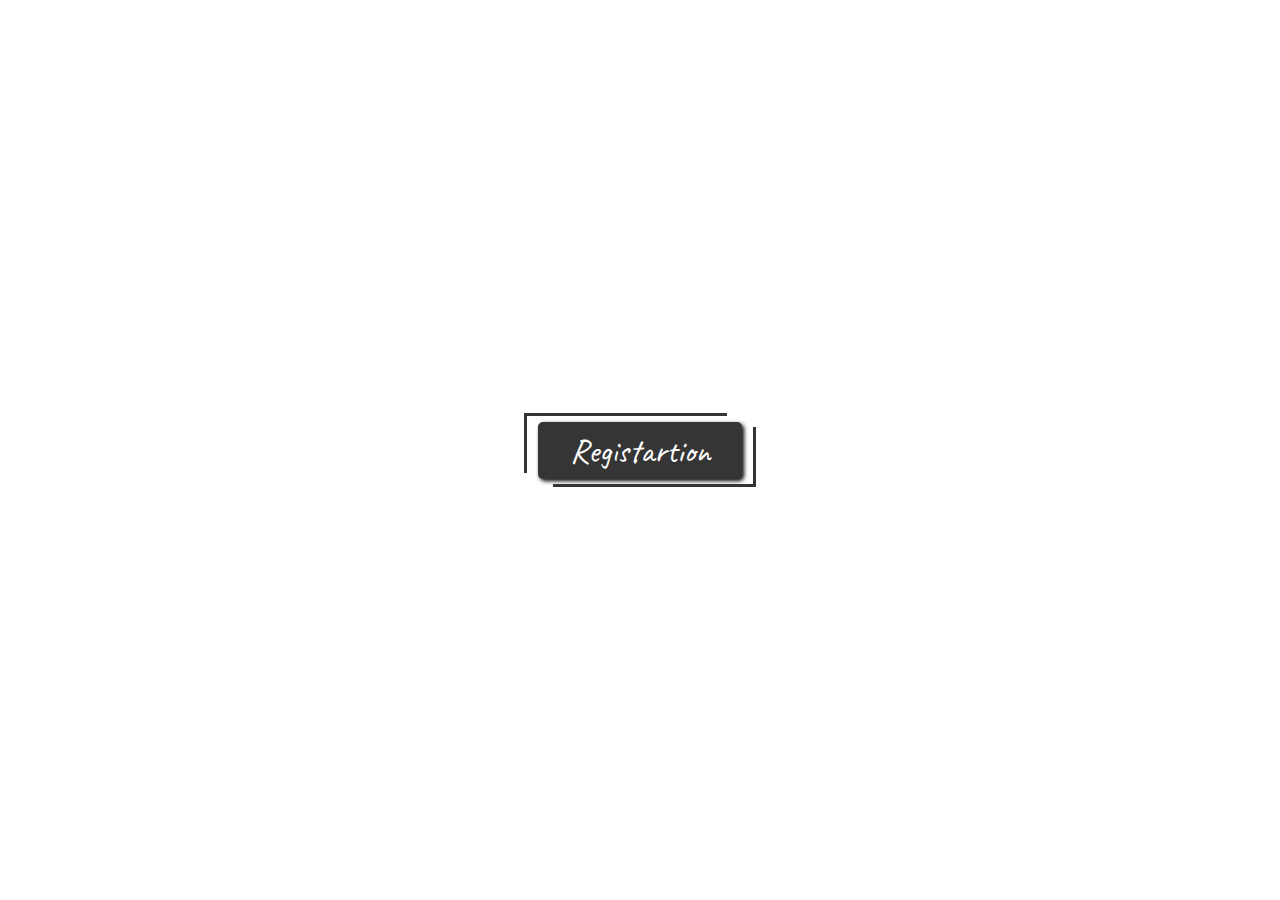
<file: buttton animation/index.html>
<!DOCTYPE html>
<html lang="en">
<head>
    <meta charset="UTF-8">
    <meta http-equiv="X-UA-Compatible" content="IE=edge">
    <meta name="viewport" content="width=device-width, initial-scale=1.0">
    <title>Document</title>
    <link rel="stylesheet" href="style.css">
    <link rel="stylesheet" href="https://cdnjs.cloudflare.com/ajax/libs/font-awesome/6.2.1/css/all.min.css" integrity="sha512-MV7K8+y+gLIBoVD59lQIYicR65iaqukzvf/nwasF0nqhPay5w/9lJmVM2hMDcnK1OnMGCdVK+iQrJ7lzPJQd1w==" crossorigin="anonymous" referrerpolicy="no-referrer" />
</head>
<body>
    <button class="btn">Registartion</button>
</body>
</html>
</file>
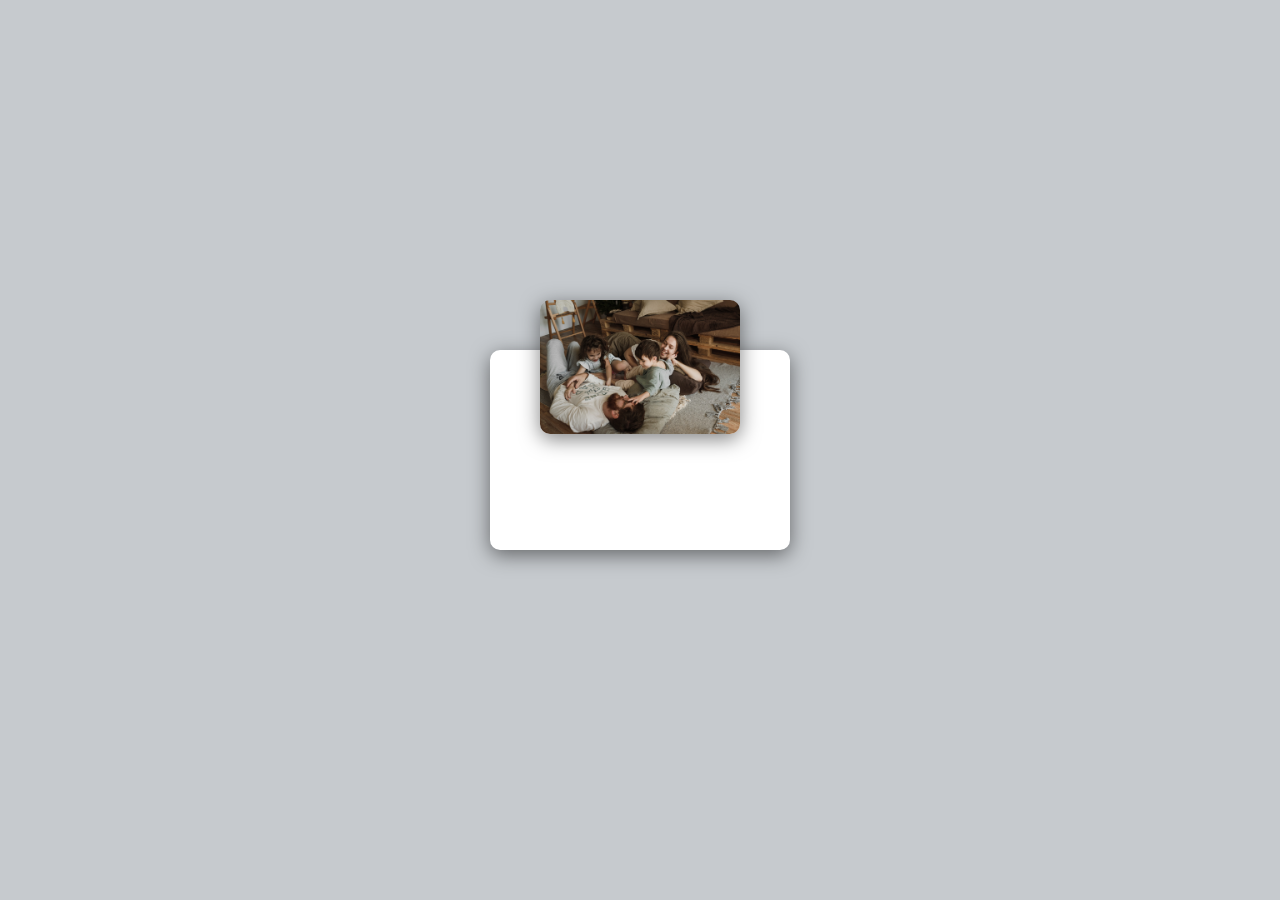
<file: cards animation/index.html>
<!DOCTYPE html>
<html lang="en">
<head>
    <meta charset="UTF-8">
    <meta http-equiv="X-UA-Compatible" content="IE=edge">
    <meta name="viewport" content="width=device-width, initial-scale=1.0">
    <title>Document</title>
    <link rel="stylesheet" href="style.css">
</head>
<body>
    <div class="card">
        <div class="img-con">
         <img src="family img.jpg" alt="">
        </div>
        <div class="content">
          <h2>Keep Smiling</h2>
          <p>Lorem ipsum dolor sit amet consectetur adipisicing elit. Nam vel, officiis non et expedita similique facilis quisquam ducimus consectetur maiores. Animi soluta quae est nesciunt culpa illum quis modi voluptates.</p>
        </div>
    </div>
</body>
</html>
</file>
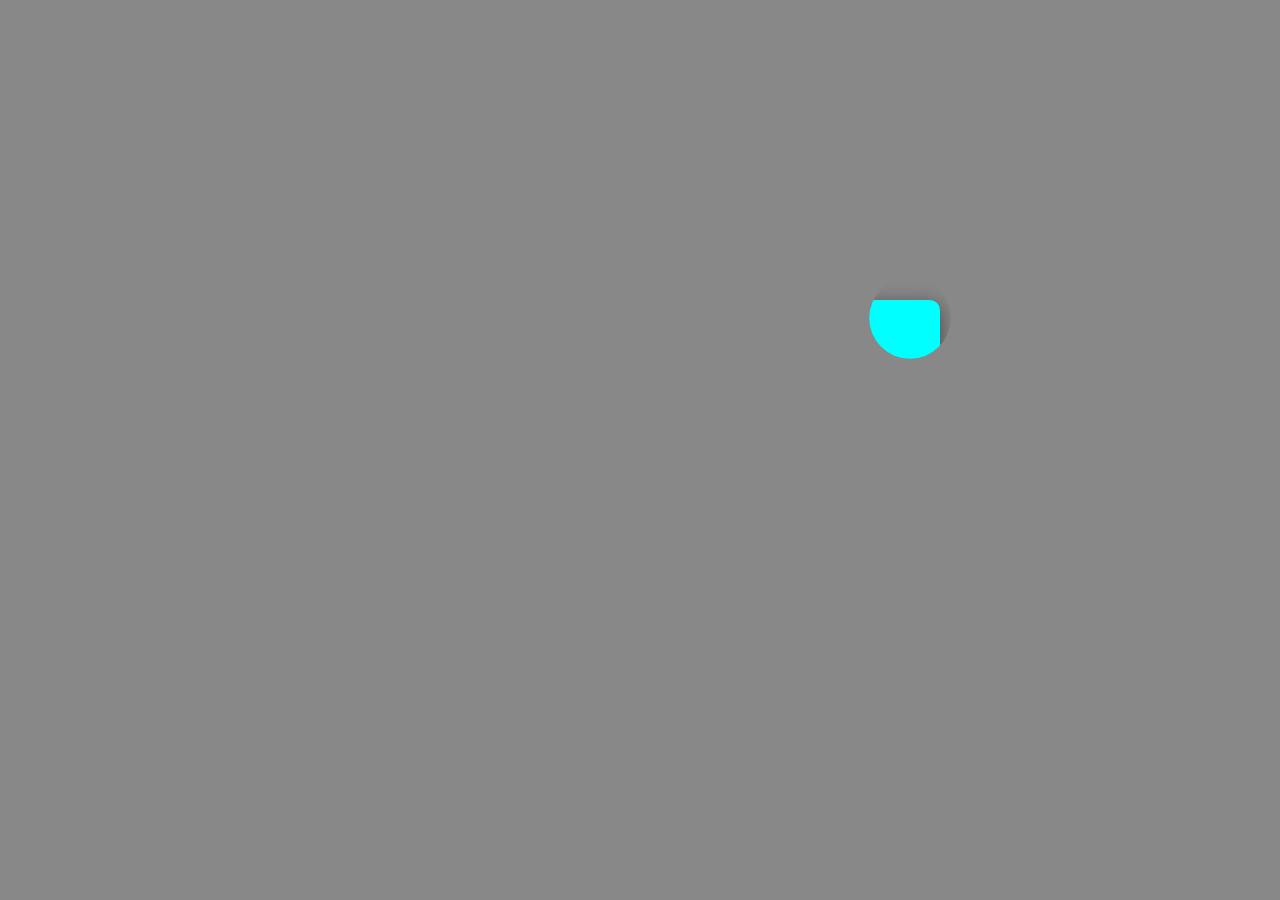
<file: hidecard/index.html>
<!DOCTYPE html>
<html lang="en">
<head>
    <meta charset="UTF-8">
    <meta http-equiv="X-UA-Compatible" content="IE=edge">
    <meta name="viewport" content="width=device-width, initial-scale=1.0">
    <title>Document</title>
    <link rel="stylesheet" href="style.css">
</head>
<body>
    <div class="main-div">
        <h1>This is a hiding card</h1>
        <p>Lorem ipsum dolor sit amet, consectetur adipisicing elit. Consectetur repudiandae nulla nostrum consequuntur incidunt quaerat suscipit dolorum quasi voluptates consequatur! Voluptate quia ratione accusamus sed placeat! Fugit cum libero dignissimos?</p>
        <h3>By Md faiz ahmad</h3>
    </div>
</body>
</html>
</file>
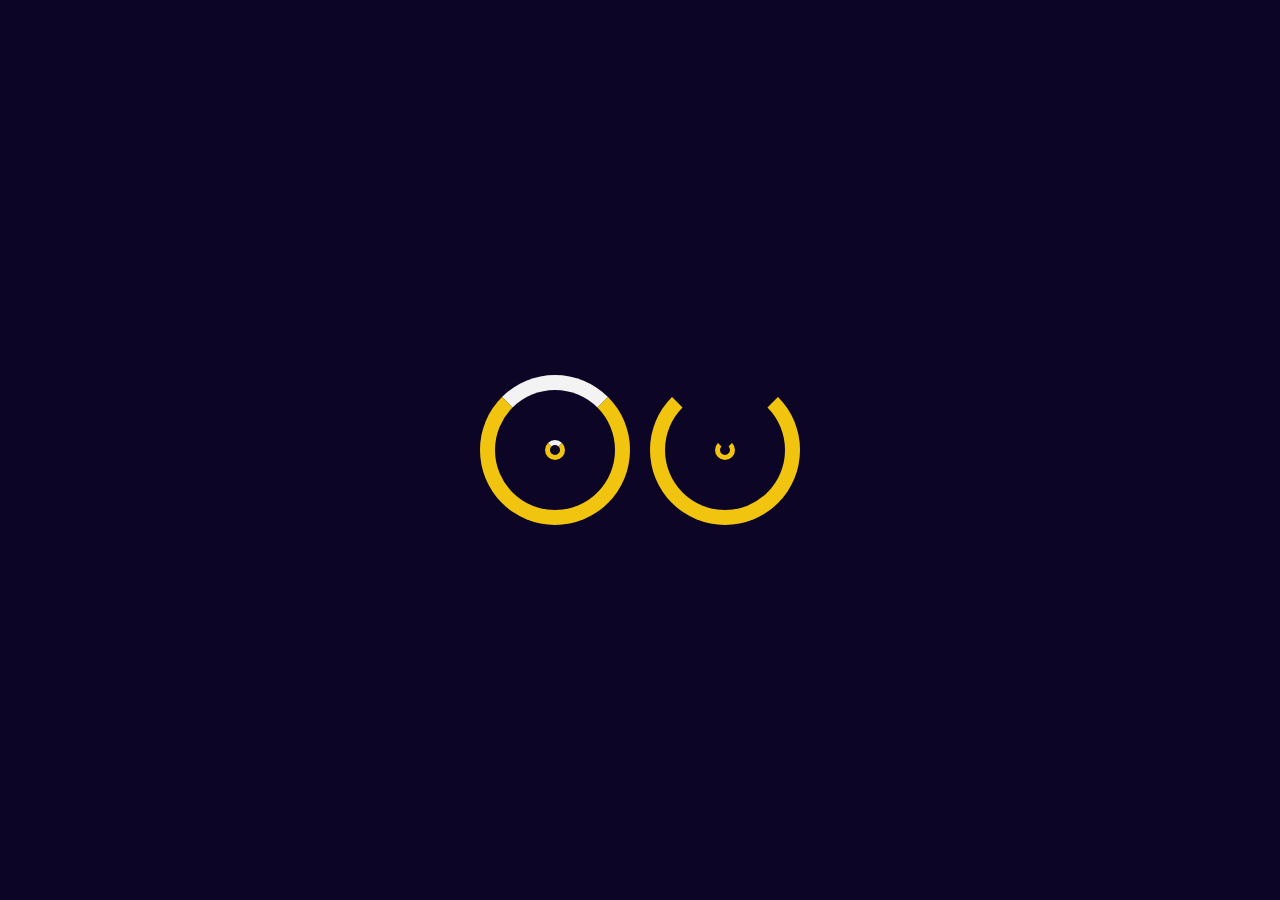
<file: webopen loader/index.html>
<!DOCTYPE html>
<html lang="en">
<head>
    <meta charset="UTF-8">
    <meta http-equiv="X-UA-Compatible" content="IE=edge">
    <meta name="viewport" content="width=device-width, initial-scale=1.0">
    <title>Document</title>
    <link rel="stylesheet" href="style.css">
</head>
<body>
    <div class="container">
        <div class="content">
  <span class="loader">
    <span class="loader2">
    </span>
  </span>
  <span class="loader1">
    <span class="loader3"></span>
  </span>
        </div>
    </div>
</body>
</html>
</file>
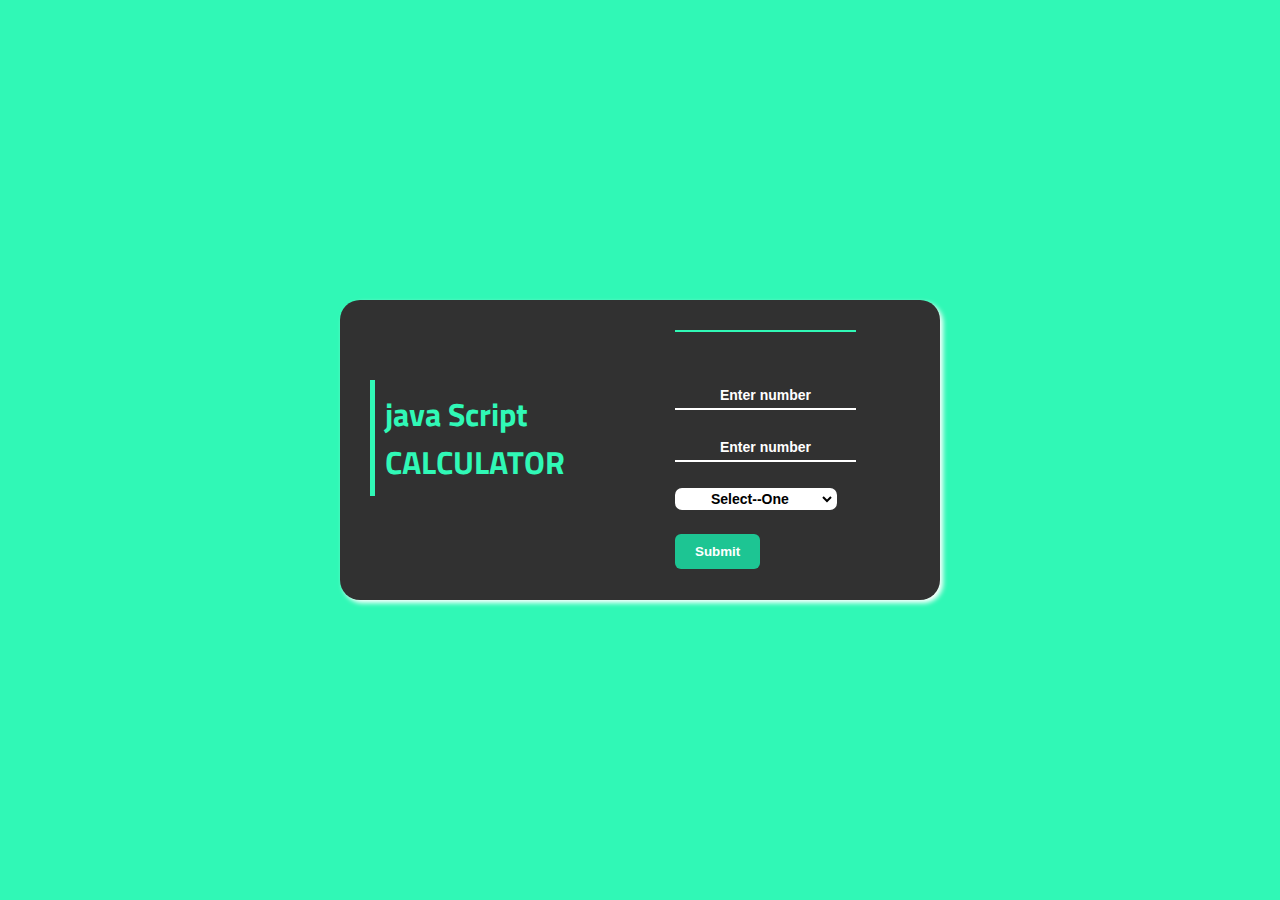
<file: css aniamtions/calculator animation/index.html>
<!DOCTYPE html>
<html lang="en">

<head>
    <meta charset="UTF-8">
    <meta http-equiv="X-UA-Compatible" content="IE=edge">
    <meta name="viewport" content="width=device-width, initial-scale=1.0">
    <title>Js calculator</title>
    <link rel="apple-touch-icon" sizes="57x57" href="favicon/">
<link rel="icon" type="image/png" sizes="32x32" href="favicon//favicon-32x32.png">
<link rel="icon" type="image/png" sizes="96x96" href="favicon//favicon-96x96.png">
<link rel="icon" type="image/png" sizes="16x16" href="favicon//favicon-16x16.png">

    <link
        href="https://fonts.googleapis.com/css2?family=Lato:wght@100&family=Patrick+Hand&family=Titillium+Web:wght@300;400;600;700;900&display=swap"
        rel="stylesheet">
    <link rel="stylesheet" href="https://cdnjs.cloudflare.com/ajax/libs/font-awesome/6.2.1/css/all.min.css"
        integrity="sha512-MV7K8+y+gLIBoVD59lQIYicR65iaqukzvf/nwasF0nqhPay5w/9lJmVM2hMDcnK1OnMGCdVK+iQrJ7lzPJQd1w=="
        crossorigin="anonymous" referrerpolicy="no-referrer" />
        <link rel="stylesheet" href="css/style.css">
        <link rel="stylesheet" href="css/responsive.css">
</head>

<body>
    <div class="parent">
        <div class="child">
            <div class="content">
                <h1 class="header"> java Script <i class="fa-brands fa-js"></i><br>CALCULATOR <i class="fa-solid fa-calculator"></i></h1>
            </div>
        
        <div class="content2">
            <div id="para"></div>
            <form action="" onsubmit="setdat()">
                <input type="text" id="num1" placeholder="Enter number"><br><br>
                <input type="text" id="num2" placeholder="Enter number"><br><br>
                <select name="" id="list">
                    <option value="">Select--One</option>
                    <option value="add">ADD</option>
                    <option value="sub">SUB</option>
                    <option value="mult">MULT</option>
                    <option value="div">DIV</option>
                </select><br><br>
                <button type="submit" id="btn" class="btn1">Submit </button>
            </form>
        </div>
    </div>

    </div>
    <script src="js/main.js"></script>
</body>

</html>
</file>
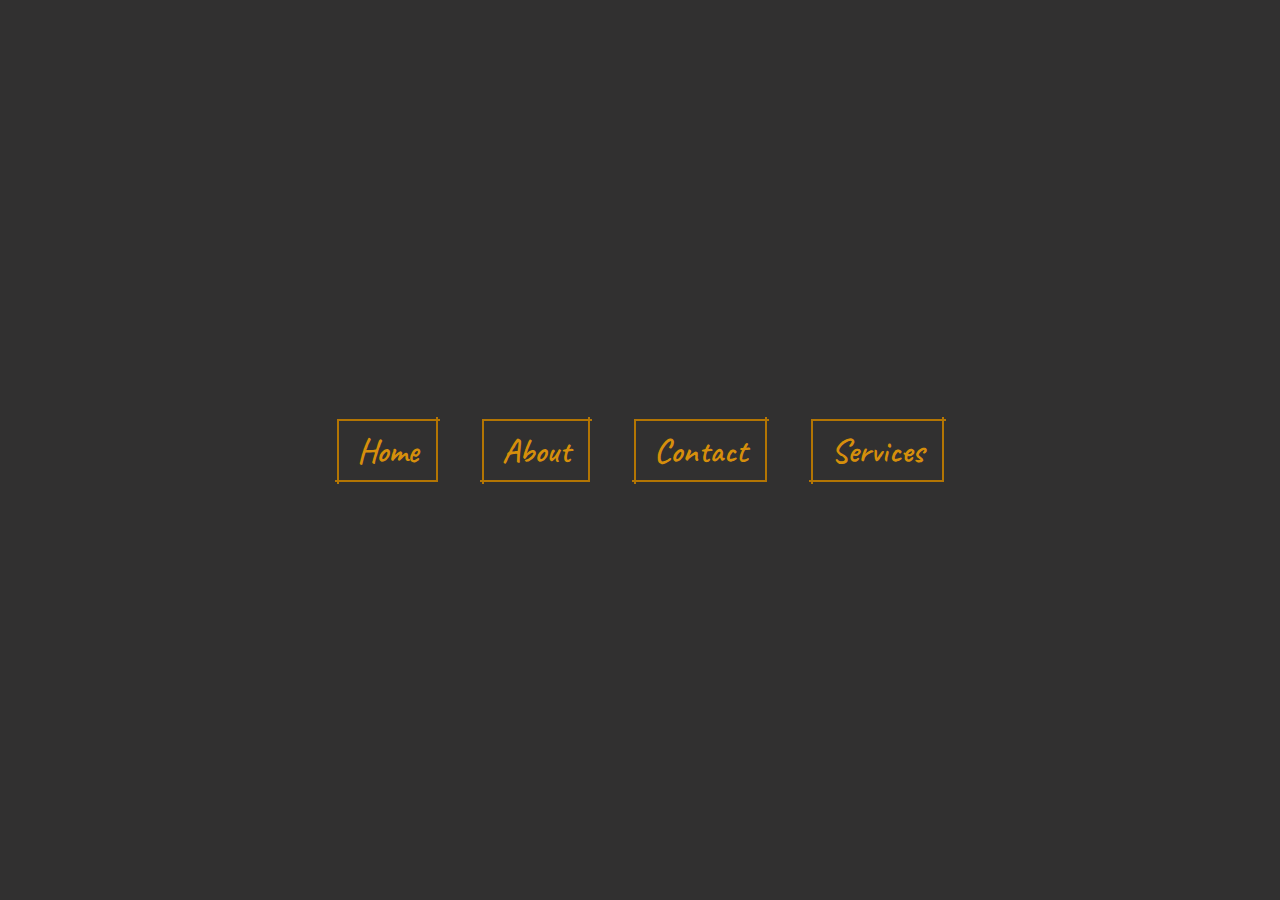
<file: menuanimation/list.html>
<!DOCTYPE html>
<html lang="en">
<head>
    <meta charset="UTF-8">
    <meta http-equiv="X-UA-Compatible" content="IE=edge">
    <meta name="viewport" content="width=device-width, initial-scale=1.0">
    <title>Document</title>
     <link rel="stylesheet" href="list.css">
</head>
<body>
<ul>
    <li>Home</li>
    <li>About</li>
    <li>Contact</li>
    <li>Services</li>
</ul>

</body>
</html>
</file>
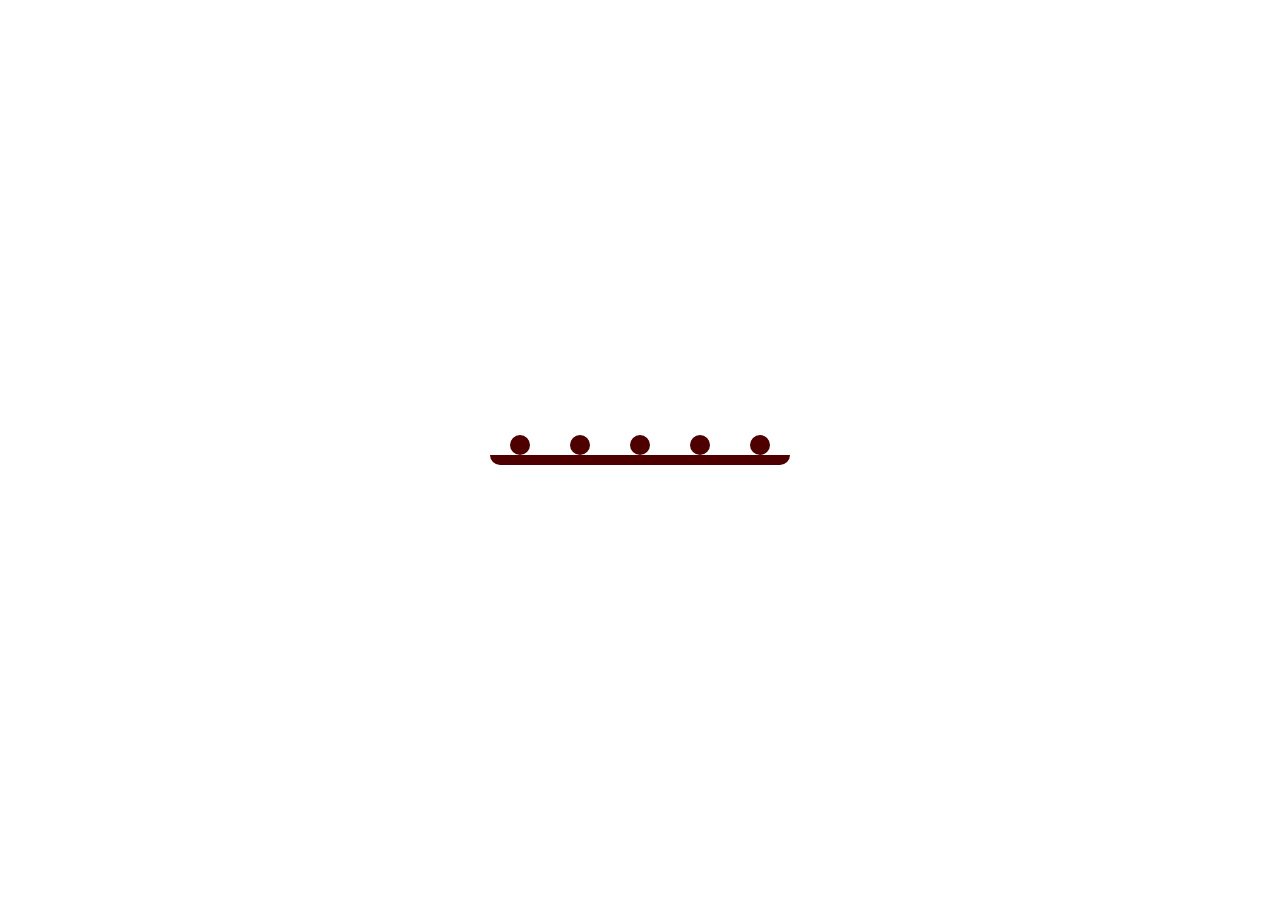
<file: css aniamtions/bouncing animation/bouncing.html>
<!DOCTYPE html>
<html lang="en">
<head>
    <meta charset="UTF-8">
    <meta http-equiv="X-UA-Compatible" content="IE=edge">
    <meta name="viewport" content="width=device-width, initial-scale=1.0">
    <title>Document</title>
    <link rel="stylesheet" href="bouncing.css">
</head>
<body>
<div class="container">
    <ul>
        <li></li>
        <li></li>
        <li></li>
        <li></li>
        <li></li>
    </ul>
</div>
</body>
</html>
</file>
<file: buttton animation/style.css>
@import url('https://fonts.googleapis.com/css2?family=Caveat:wght@400;500;600;700&family=Lato:wght@100&family=Patrick+Hand&family=Roboto:wght@100;300;400;500;700;900&family=Titillium+Web:wght@300;400;600;700;900&display=swap');
*{
    margin: 0;
    padding: 0;
    box-sizing: border-box;
    font-family: 'Caveat', cursive;
}



body{
    width: auto;
    height: 100vh;
    display: grid;
 place-items: center;
}

.btn{
    background-color: rgb(54, 53, 53);
    border: none;
    padding: 5px 30px;
    color: white;
    border: 2px solid  rgb(54, 53, 53);
    font-size: 34px;
    border-radius: 5px;
    transition: all 0.5s ease-in-out;
    box-shadow: 2px 2px 4px black;
    position: relative;
    cursor: pointer;
}
.btn:hover{
  color: rgb(54, 53, 53);
  background-color: transparent;
}

.btn::before{
    content: "";
    width: 100%;
    height: 108%;
    position: absolute;
    border-top: 3px solid rgb(54, 53, 53);
    top: -20%;
   left: -8%;
    border-left: 3px solid rgb(54, 53, 53);
    transition: all 0.3s ease-in-out;
    
}

.btn::after{
    content: "";
    width: 100%;
    height: 108%;
    position: absolute;
    border-bottom: 3px solid rgb(54, 53, 53);
    bottom: -20%;
   right: -8%;
    border-right: 3px solid rgb(54, 53, 53);
    transition: all 0.3s ease-in-out;
    
}

.btn:hover:before,
.btn:hover:after{
    width: 10%;
    height: 20%;
}
</file>
<file: cards animation/style.css>
@import url('https://fonts.googleapis.com/css2?family=Caveat:wght@400;500;600;700&family=Lato:wght@100;300;400;700;900&family=Patrick+Hand&family=Roboto+Condensed:wght@300;400;700&family=Roboto:wght@100;300;400;500;700;900&family=Titillium+Web:wght@300;400;600;700;900&display=swap');
*{
    margin: 0;
    padding: 0;
    box-sizing: border-box;
    font-family: 'Caveat', cursive;
}
body{
    height: 100vh;
    width: auto;
    display: flex;
    align-items: center;
    justify-content: center;
    background-color: rgb(198, 202, 206);
}

.card{
     position: relative;
     width: 300px;
     height: 200px;
     padding: 30px 50px;
     border-radius: 10px;
     box-shadow: 0px 5px 20px rgba(0,0,0,0.5);
     transition: all 0.3s ease-in-out;
     background-color: #fff;
     cursor: pointer;
}
.img-con{
    position: relative;
    width: 100%;
    height: 100%;
    transform: translateY(-80px);
    
}
img{
    width: 100%;
    border-radius: 10px;
    box-shadow: 0px 5px 20px rgba(0,0,0,0.5);
}
.content{
    padding: 10px 20px ;
    text-align: center;
    transform: translateY(-450px);
    display: none;
    transition: all 0.3s ease-in-out;
}
.card:hover{
    height: 350px;
}
.card:hover > .content {
    display: block;
    transform: translateY(-200px);
}
</file>
<file: hidecard/style.css>
@import url('https://fonts.googleapis.com/css2?family=Caveat:wght@400;500;600;700&family=Lato:wght@100&family=Patrick+Hand&family=Roboto:wght@100;300;400;500;700;900&family=Titillium+Web:wght@300;400;600;700;900&display=swap');
*{
    margin: 0;
    padding: 0;
    box-sizing: border-box;
    font-family: 'Caveat', cursive;
}
body{
    background-color: rgba(127, 128, 127, 0.932);
    height: 100vh;
    width: 100%;
    display: grid;
    place-items: center;
    color: rgba(20, 20, 20, 0.801);
}
.main-div{
    height: 300px;
    width: 600px;
    padding: 30px;
    background-color: aqua;
    border-radius: 10px;
    box-shadow: 0px 5px 20px rgba(0,0,0,0.5);
    clip-path: circle(8.6% at 95% 6%);
    transition: all 1s ease-in-out;
}
.main-div h1{
    margin: 10px 0px 30px 0px;
    font-size: 44px;
}
.main-div p {
    font-size: 20px;
}
.main-div h3 {
  margin-top: 10px;
  font-size: 30px;
}
.main-div:hover{
    clip-path: circle(133.3% at 95% 6%);
}
</file>
<file: webopen loader/style.css>
*{
    margin: 0;
    padding: 0;
    box-sizing: border-box;
}
.container{
    background-color: rgb(12, 5, 37);
    width: 100%;
    height: 100vh;
    display: flex;
    align-items: center;
    justify-content: center;
}

.content{
    display: flex;
    align-items: center;
    justify-content: center;
    height : 300px;         
    width: 500px;
    background-color: transparent;
    
}

.loader{
     display: flex;
     align-items: center;
     justify-content: center;
    width: 150px;
    height: 150px;
    background-color: transparent;
    border: 15px solid #f1c40f;
   border-radius: 50%;
   border-top: 15px solid  rgb(243, 243, 243);     
   animation: loader 1s linear infinite;
}
.loader1{
    display: flex;
    align-items: center;
    justify-content: center;
     margin-left: 20px;
    width: 150px;
    height: 150px;
    background-color: transparent;
    border: 15px solid #f1c40f;
   border-radius: 50%;
   border-top: 15px solid  rgb(12, 5, 37);     
   animation: loader 1s linear infinite;
}
.loader2{
   
   width: 20px;
   height: 20px;
   background-color: transparent;
   border: 5px solid #f1c40f;
  border-radius: 50%;
  border-top: 5px solid  rgb(243, 243, 243);     
  animation: loader 2s linear infinite;
}
.loader3{
    width: 20px;
    height: 20px;
    background-color: transparent;
    border: 5px solid #f1c40f;
   border-radius: 50%;
   border-top: 5px solid  rgb(12, 5, 37);     
   animation: loader 2s linear infinite;
 }

@keyframes loader {
    0%{
        transform: rotate(0deg);
    }
    100%{
        transform: rotate(360deg)
    }
}
</file>
<file: css aniamtions/calculator animation/css/style.css>
* {
            box-sizing: border-box;
            margin: 0;
            padding: 0;
        }

        .parent {
            background-color: rgb(48, 248, 182);
            height: 100vh;
            width: auto;
            display: flex;
            align-items: center;
            justify-content: center;

            font-family: 'Titillium Web', sans-serif;
        }

        .child {
            background-color: rgb(49, 49, 49);
            height: 300px;
            width: 600px;
            border-radius: 20px;
            box-shadow: 3px 3px 5px white;
            display: flex;
            flex-direction: row;
        }

        .header {
            color: rgb(48, 248, 182);
            margin-left: 30px;
            border-left: 5px solid rgb(48, 248, 182);
            margin-top: 80px;
            padding: 10px;
            animation-name: faiz;
            animation-duration: 1.5s;
            animation-timing-function: ease-in-out;
            animation-iteration-count: 1;
            animation-fill-mode: forwards;

        }

        @keyframes faiz {
            from {
                height: 2px;
            }

            to {
                height: 120px;
            }
        }

        form {
            margin-top: 50px;
            margin-left: 0px;
        }

        input[type="text"] {
            border: none;
            background-color: transparent;
            padding-bottom: 5px;
            text-align: center;
            font-size: 14px;
            color: rgb(255, 255, 255);
            border-bottom: 2px solid rgb(255, 255, 255);
            animation-name: inputtag;
            animation-duration: 1.5s;
            animation-timing-function: ease-in-out;
            animation-iteration-count: 1;
            animation-fill-mode: forwards;
            animation-delay: 1s;
        }

        @keyframes inputtag {
            from {
                width: 2px;
            }

            to {
                width: 170px;
            }
        }

        ::placeholder {
            color: rgb(255, 255, 255);
            font-weight: bold;
        }

        input[type="text"]:focus {
            outline: none;
            color: white;
            font-weight: bold;
            background-color: transparent;

        }

        select {
            background-color: white;
            color: black;
            border: 2px solid white;
            font-size: 14px;
            font-weight: bold;
            padding: 0px 30px;
            border-radius: 7px;
            animation-name: inputtag;
            animation-duration: 1.5s;
            animation-timing-function: ease-in-out;
            animation-iteration-count: 1;
            animation-fill-mode: forwards;
        }

        .btn1 {
            background-color: rgb(29, 197, 147);
            padding: 10px 20px;
            border-radius: 6px;
            border: 1px solid rgb(29, 197, 147);
            border: none;
            color: white;
            font-weight: bold;
            cursor: pointer;
            transition: all 0.3s ease-in-out;
        }

        .btn1:hover {
            background-color: transparent;
            color: rgb(29, 197, 147);
            border: 1px solid rgb(29, 197, 147);
        }

        #para {
            color: white;
            font-weight: bold;
            font-size: 15px;
            margin-top: 30px;
            margin-left: 0px;
            text-align: center;
            border-bottom: 2px solid rgb(48, 248, 182);
            margin-bottom: 10px;
            animation-name: result;
            animation-duration: 1.5s;
            animation-timing-function: ease-in-out;
            animation-iteration-count: 1;
            animation-fill-mode: forwards;
        }

        @keyframes result {
            from {
                width: 0px;
            }

            to {
                width: 120px;
            }
        }

        .content2{
            margin-left: 100px
        }
</file>
<file: css aniamtions/calculator animation/css/responsive.css>
@media screen and (min-width : 300px) and (max-width : 550px) {
    .parent {
        width: auto;
        height: 110vh;
    }

    .child {
        width: 300px;
        height: 530px;
        display:flex;
        flex-direction: column;
        margin: 30px;
        margin-right: 40px;

    }

  #para{
    margin-top: 50px;
  }
  .content2{
    margin-left: 40px;
  }


}
</file>
<file: menuanimation/list.css>
@import url('https://fonts.googleapis.com/css2?family=Caveat:wght@400;500;600;700&family=Lato:wght@100&family=Patrick+Hand&family=Roboto:wght@100;300;400;500;700;900&family=Titillium+Web:wght@300;400;600;700;900&display=swap');
*{
    margin: 0;
    padding: 0;
   box-sizing: border-box;
   font-family: 'Caveat', cursive;
}
   body{
    display: flex;
    height: 100vh;
    width: auto;
    display: flex;
    align-items: center;
    justify-content: center;
    background-color: rgb(49, 48, 48);
    color:rgb(214, 143, 11);
   }
ul li{
    display: inline-block;
    margin: 20px;
    font-weight: 600;
    position: relative;
    padding: 10px 20px;
    font-size: 34px;
}
ul li::before{
    content: "";
    width: 100%;
    height: 100%;
    position: absolute;
    border-top: 2px solid rgb(179, 117, 3);
    border-left: 2px solid  rgb(179, 117, 3);
    top: 0% ;
    left:0%;
    transition: all 0.5s ease-in-out;
    
}
ul li::after{
    content: "";
    width: 100%;
    height: 100%;
    position: absolute;
    border-bottom: 2px solid rgb(179, 117, 3);
    border-right: 2px solid  rgb(179, 117, 3);
    bottom: 0% ;
    right:0%;
    transition: all 0.5s ease-in-out;
    
}
ul li:hover:before,
ul li:hover::after{
    width: 10%;
    height: 20%;
}
</file>
<file: css aniamtions/bouncing animation/bouncing.css>
*{
    margin: 0;
    padding: 0;
    box-sizing: border-box;
}
.container{
    width: 100%;
    min-height: 100vh;
    display:flex;
    justify-content: center;
    align-items: center;
}
ul{
    display: flex;
    border-bottom: 10px solid rgb(78, 0, 0);
    border-radius: 10px;
}
ul li{
width: 20px;
height: 20px;
   list-style: none; 
   background-color: rgb(78, 0, 0);
   margin: auto 20px;
   border-radius: 50%;
   animation: bouncing 1s ease-in-out infinite alternate-reverse;
}
@keyframes bouncing {
    0%{
        transform: translateY(0px);
    }
    50%{
        transform: translateY(-100px);
    }
  100%{
    transform: translateY(0px);
  }
}


ul li:nth-child(2){
    animation-delay: 0.2s;
}
ul li:nth-child(3){
    animation-delay: 0.4s;
}
ul li:nth-child(4){
    animation-delay: 0.6s;
}
ul li:nth-child(5){
    animation-delay: 0.8s;
}
</file>
